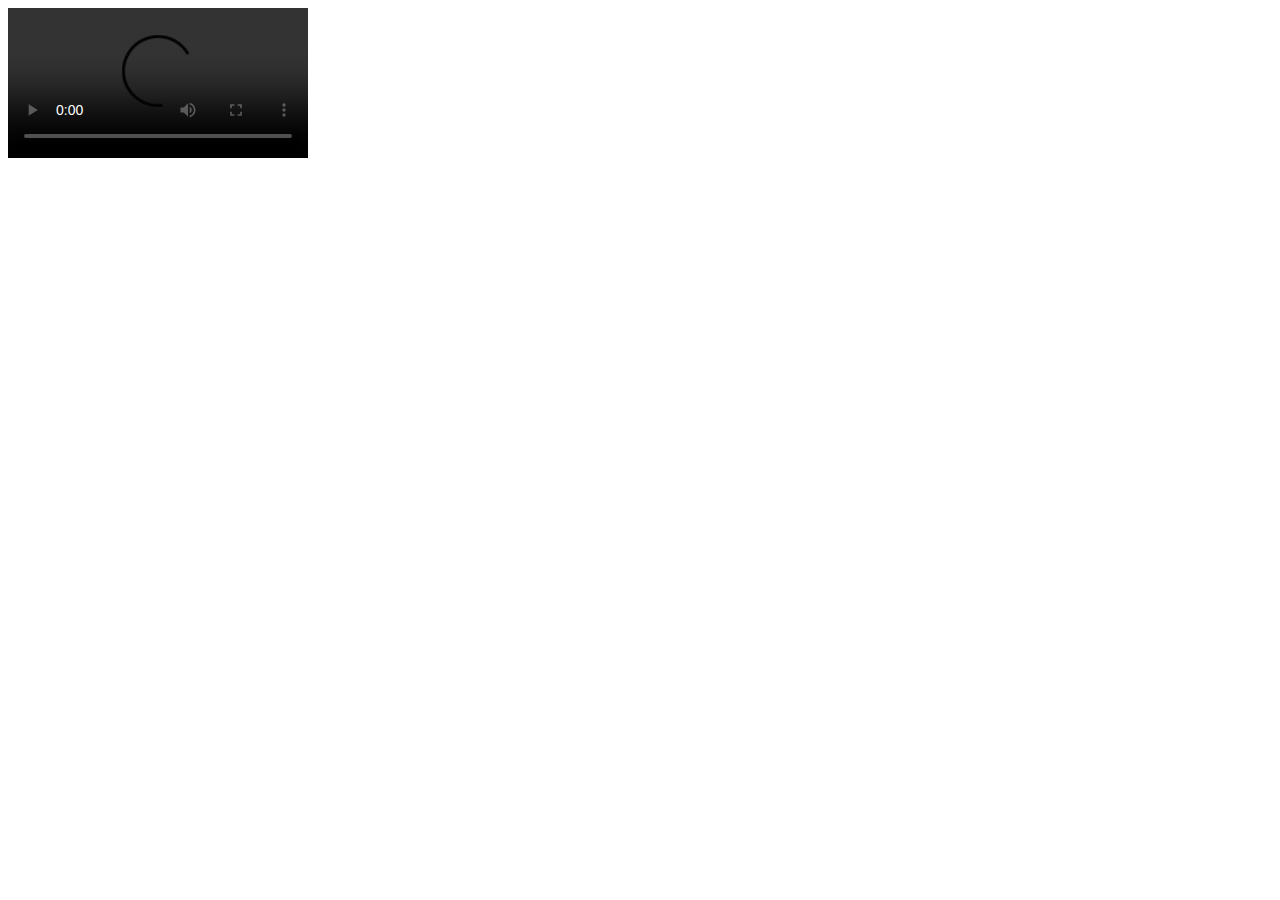
<file: Euler/test.html>
<!DOCTYPE HTML>
<html>
<body>	
<video controls="controls" 
       class="video-stream" 
       x-webkit-airplay="allow" 
       data-youtube-id="N9oxmRT2YWw" 
       src="http://v20.lscache8.c.youtube.com/videoplayback?sparams=id%2Cexpire%2Cip%2Cipbits%2Citag%2Cratebypass%2Coc%3AU0hPRVRMVV9FSkNOOV9MRllD&amp;itag=43&amp;ipbits=0&amp;signature=D2BCBE2F115E68C5FF97673F1D797F3C3E3BFB99.59252109C7D2B995A8D51A461FF9A6264879948E&amp;sver=3&amp;ratebypass=yes&amp;expire=1300417200&amp;key=yt1&amp;ip=0.0.0.0&amp;id=37da319914f6616c">
</video>
	
</body>
</html>
</file>
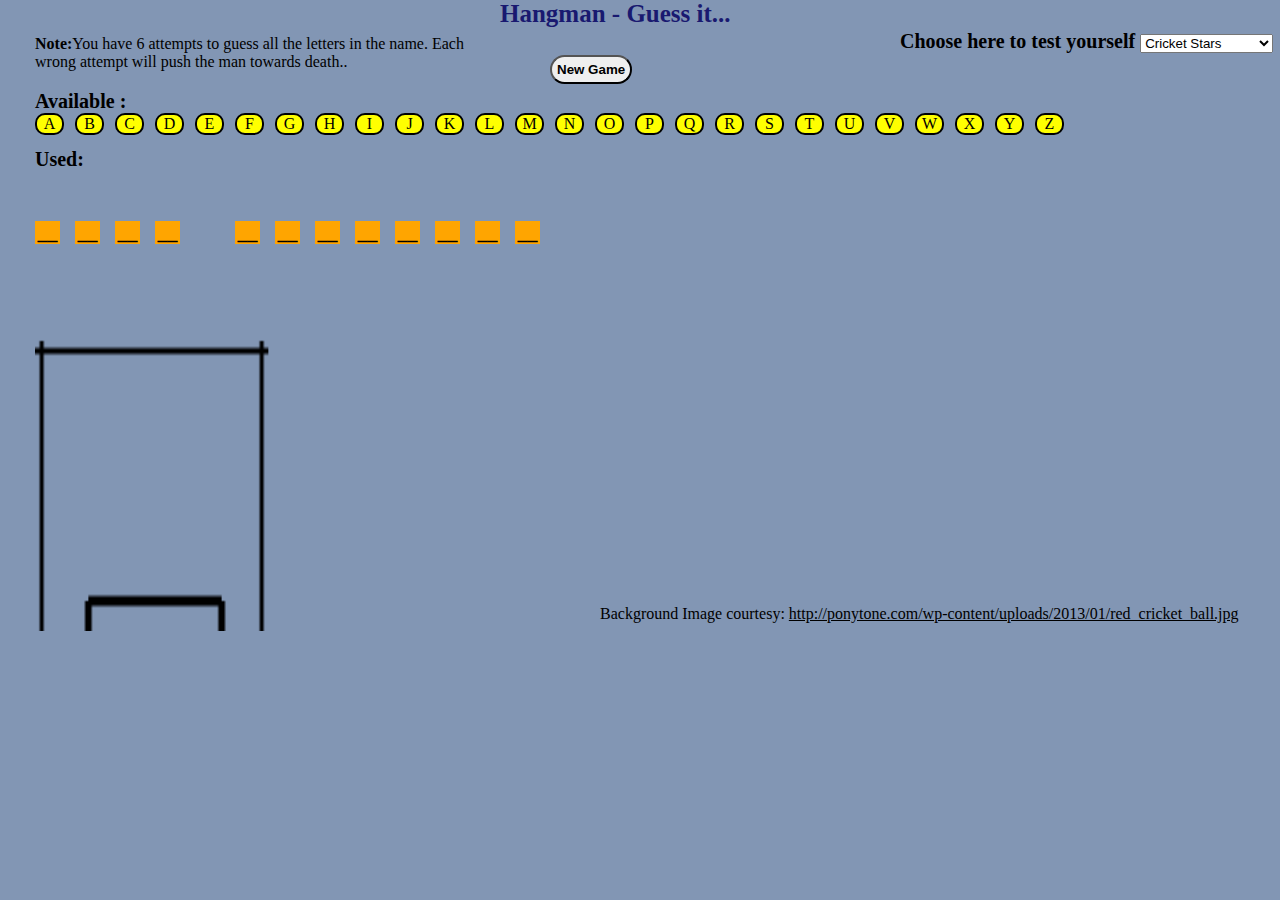
<file: Html5App/Hangman/Hangman/hangman.html>
<!DOCTYPE html>
<head>
	<meta content="text/html;charset=utf-8" http-equiv="Content-Type">
	<meta content="utf-8" http-equiv="encoding">
	<script src="jquery-1.7.1.js"></script>
	<script src="hangman_data.js"></script>
	<link rel="stylesheet" type="text/css" href="mystyle.css">
	<Title>Hangman - Guess It...</Title>	
	<div class="heading">Hangman - Guess it...</div>
</head>
<body class='cricket'>
	<div id="notes" class="textclass2">
	<B>Note:</B>You have 6 attempts to guess all the letters in the name.
    Each wrong attempt will push the man towards death..	
	</div>
	<div id="alphalist" style="position:relative;top:55px;">
		<span class="textclass">Available :</span>
		<script>								
			var addhere = document.getElementById('alphalist');
			var usedhere = document.getElementById('usedalphabets');			
			var alphaarray = new Array("A","B","C","D","E","F","G","H","I","J","K","L","M","N","O","P","Q","R","S","T","U","V","W","X","Y","Z");			
			//var alphaarray = new Array();
			var usedarray = new Array();		
			var sleft = 0;
			var lastalphabet="";
			var wrongattempts = 0;
			var wordcompleted = 0;
			var currmode = "";			
			
			$(document).ready(function(){
				drawInitialStage();	 //Draw Hangman initial set of images		
				drawAlphabets(alphaarray);  //Draw the Alphabet list			
				currmode = "cricket";			
				loadPuzzle();
				document.getElementById('clear').addEventListener('click', function() {													
							refreshUI();										
				}, false);
				
			});					
			
			
			function drawAlphabets(alphaarray){
				var k = -1
				for(i=0; i<alphaarray.length; i++) {   	   				  	
         			$("<div/>", {
         				id: 'alpha-'+i,
         				style:'position:absolute;margin-left:' + i * 40 + 'px',
         				"class":'alphabets',
         				text:alphaarray[i],         				
         				click: function(){
         					$(this).attr("disabled", "disabled");
         					$(this).slideUp();         					
         					lastalphabet = $(this).text();
         					usedarray.push(lastalphabet);    
         					k++;         					
         					//for(k=0;k<usedarray.length;k++){                  												
         						$("<div/>", {
         							id:'usedalpha-'+lastalphabet,
         							style:'position:absolute;margin-left:' + k * 40 + 'px',
         							"class":'usedalphabetRed',
         							text:usedarray[k]
         						}).appendTo('#usedalphabets');         						
         					//}
         					$("#puzzle").click();
         				}
         			}).appendTo(addhere);         			
    			} 			
			}			

			function drawInitialStage()
			{
				var c=document.getElementById("hangman");
				var ctx=c.getContext("2d");
				ctx.clearRect(0,0,400,300);
				ctx.shadowBlur=0;
				ctx.shadowColor="";
				ctx.globalCompositeOperation="source-over";
				ctx.strokeStyle="black";//#DEB887";
				ctx.lineWidth = 3;
				ctx.beginPath();ctx.moveTo(5,5);ctx.lineTo(5,290);ctx.stroke();
				ctx.beginPath();ctx.moveTo(0,10);ctx.lineTo(175,10);ctx.stroke();
				ctx.beginPath();ctx.moveTo(170,5);ctx.lineTo(170,290);ctx.stroke();
				ctx.strokeStyle="black"//#A52A2A";
				ctx.lineWidth = 5;
				ctx.beginPath();ctx.moveTo(40,250);ctx.lineTo(40,135);ctx.stroke();
				ctx.beginPath();ctx.moveTo(40,135);ctx.lineTo(140,135);ctx.stroke();
				ctx.beginPath();ctx.moveTo(140,135);ctx.lineTo(140,160);ctx.stroke();
			}
		</script>
	</div>	
	<div id="usedalphabets" style="position:relative;top:90px;">
		<span class="textclass">Used:</span>
	</div>	
	<div id="puzzleholder" width="10px; word-wrap:break-word;">
	<div id="puzzle" style="position:relative;top:140px;">							
			<script>			
				var rdmnum="";
				var cp="";
				var tdata="";
				var cntry="";
				var hintstr="";
				function loadPuzzle(){
						cp="";tdata="";hintstr="";
						if(currmode=='cricket'){
							rdmnum = ((Math.ceil(Math.random()*(playerlist.length))));								
							cp = (playerlist[rdmnum].toUpperCase()).split(";");	
							tdata=cp[0];
							hintstr = cp[1];								
						}
						else if(currmode == 'imdbt250'){
							rdmnum = ((Math.ceil(Math.random()*(imdbTop250.length))));											
							cp = (imdbTop250[rdmnum].toUpperCase()).split(";");	
							tdata=cp[2];							
							hintstr = "Released in "+cp[3]+", this movie ranks "+cp[0]+" with a rating of "+cp[1];
						}
						else if(currmode == 'kollywood2012'){
							rdmnum = ((Math.ceil(Math.random()*(kollywood2012.length))));								
							cp = (kollywood2012[rdmnum].toUpperCase()).split(";");								
							tdata=cp[0];							
							hintstr = "Directed by "+cp[1]+", this " + cp[3].toLowerCase() + " had "+cp[2]+" in the lead";					
						}
						//Show underscores 						
						drawPuzzle(tdata,false);	
				}

				//Reveal Letters Found
				$('#puzzle').click(function(eve){	
						if(usedarray.length>0){												
						var posfnd = tdata.indexOf(usedarray[usedarray.length-1]);						
						if(posfnd==-1)
						{
							wrongattempts++;
							if(wrongattempts == 3)
								giveHint();															
							updateHangman(wrongattempts);						
						}
						while(posfnd!=-1)
						{
							var dividtoopen=document.getElementById('puzdata-'+posfnd);
							$(dividtoopen).text(tdata[posfnd]);					
							$('#usedalpha-'+usedarray[usedarray.length-1]).removeClass('usedalphabetRed').addClass('usedalphabetGreen');									
							posfnd = tdata.indexOf(usedarray[usedarray.length-1],(posfnd+1));
							wordcompleted ++;
						}						

						if(wordcompleted == tdata.length || wrongattempts == 6){							
							decideResult();
						}													
					}	
				});					
				
				//Give Hint
				function giveHint(){
						$('#hintbtn').removeClass('hideit').addClass('unhideit');	
						$('#hintbtn').click(function(eve){
							$('#statusdiv').removeClass('hideit').addClass('unhideit');	
							var hinttext = 'Sorry..No Hint Available...';
							if(currmode=='cricket'){
								var hinttext = "Do you know, this player is from ";
								hinttext += "<SPAN CLASS='hint'>"+ countrymap[hintstr] +"</SPAN>";
							}
							else
							{
								hinttext = hintstr;
							}
							
							$('#statusdiv').html(hinttext);	

						});				
				}			
				
				//Draw puzzle
				function drawPuzzle(tdata1,showans){		
					
					for(l=0;l<tdata.length;l++)
					{
						if(tdata[l]==' '){
							tmpdispdata = " ";
							wordcompleted++;
						}				
						else if(isNaN(tdata[l])==false || chksplchar(tdata[l])){							
							tmpdispdata = tdata[l];
							wordcompleted++;
						}		
						else
						{
							if(showans)
								tmpdispdata = tdata[l];
							else
								tmpdispdata = '__';
						}

						if(showans)
						{							
							$('#puzdata-'+l).text(tmpdispdata);
							$('#hintbtn').removeClass('unhideit').addClass('hideit');	
						}
						else
						{
							$("<div/>", {
								id: 'puzdata-'+l,
								"class": 'puzzledata textclass',
								style:'position:absolute;margin-left:' + l * 40 + 'px',
								text:tmpdispdata
								}).appendTo('#puzzle');
							}
						}
						
				}
				
				//chk for spl chars
				function chksplchar(charac){
					var iChars = "!@#$%^&*()+=-[]\\\';,./{}|\":<>?";
					if(iChars.indexOf(charac) !=-1)
						return true;
					else
						return false;
				}
				//Draw Hangman Images
				function drawRope(ctx,redraw){
					ctx.lineWidth = 4;
					var endpt = 25;
					if(redraw)
						endpt = 45;
					ctx.beginPath();ctx.moveTo(90,10);ctx.lineTo(90,endpt);ctx.stroke();
				}

				function drawHead(ctx,redraw){
					ctx.lineWidth=6;
					var endpt = 40;
					if(redraw)
						endpt = 60;
					ctx.beginPath();ctx.arc(90,endpt,15,0,4*Math.PI);ctx.stroke();
				}

				function drawBody(ctx,redraw){
					ctx.lineWidth=10;
					var endpt = 115;
					var stpt = 55;
					if(redraw){
						endpt = 135;
						stpt = 70;
					}
					ctx.beginPath();ctx.moveTo(90,stpt);ctx.lineTo(90,endpt);ctx.stroke();
				}

				function drawHands(ctx,redraw){
					//(90,70) to (50,80)
					//(90,70) to (130,80)
					ctx.lineWidth=10;
					var stpt1A = 90;
					var stpt1B = 70;
					var endpt1A=50;
					var endpt1B = 80;
					var endpt2A = 130;
					var endpt2B = 80;
					if(redraw){
						stpt1A = 90;
						stpt1B = 90;
						endpt1A = 50;
						endpt1B = 100;
						endpt2A = 130;
						endpt2B = 100;
					}
					ctx.beginPath();ctx.moveTo(stpt1A,stpt1B);ctx.lineTo(endpt1A,endpt1B);ctx.stroke();
					ctx.beginPath();ctx.moveTo(stpt1A,stpt1B);ctx.lineTo(endpt2A,endpt2B);ctx.stroke();
				}

				function drawLegs(ctx,redraw){
					ctx.lineWidth=10;
					var stpt1A = 90;
					var stpt1B = 115;
					var endpt1A=50;
					var endpt1B = 130;
					var endpt2A = 130;
					var endpt2B = 130;
					if(redraw){
						stpt1A = 90;
						stpt1B = 135;
						endpt1A = 50;
						endpt1B = 150;
						endpt2A = 130;
						endpt2B = 150;
					}
					ctx.beginPath();ctx.moveTo(stpt1A,stpt1B);ctx.lineTo(endpt1A,endpt1B);ctx.stroke();
					ctx.beginPath();ctx.moveTo(stpt1A,stpt1B);ctx.lineTo(endpt2A,endpt2B);ctx.stroke();
				}

				function updateHangman(wattempts){					
					var mycanvas = document.getElementById('hangman');
					var ctx =mycanvas.getContext("2d");					
					switch(wattempts)
					{
						case 1:
							//draw Rope
							drawRope(ctx,false);
							break;
						case 2:
							//draw Head
							drawHead(ctx,false);
							break;
						case 3:
							//draw Body
							drawBody(ctx,false);
							break;
						case 4:
							//draw Hands
							drawHands(ctx,false);
							break;
						case 5:
							//draw Legs
							drawLegs(ctx,false);
							break;
						case 6:		
							//redraw everything										
							drawInitialStage();

							ctx.shadowBlur=20;
							ctx.shadowColor="white";
							drawRope(ctx,true);
							drawHead(ctx,true);
							drawBody(ctx,true);
							drawHands(ctx,true);
							drawLegs(ctx,true);

							ctx.strokeStyle = "#FFFFFF";
							ctx.globalCompositeOperation="xor";										

							ctx.lineWidth = 5;							
							
							ctx.beginPath();ctx.moveTo(40,250);ctx.lineTo(40,135);ctx.stroke();
							ctx.beginPath();ctx.moveTo(40,135);ctx.lineTo(140,135);ctx.stroke();
							ctx.beginPath();ctx.moveTo(140,135);ctx.lineTo(140,160);ctx.stroke();
					}					
				}

				function refreshUI(){
										
					$('#hintbtn').removeClass('unhideit').addClass('hideit');	
					$('#statusdiv').removeClass('unhideit').addClass('hideit');														
					
					drawInitialStage();
					drawAlphabets(alphaarray);
					
					for(q=0;q<usedarray.length;q++)
						$('#usedalpha-'+usedarray[q]).remove();
														
					for(w=0;w<tdata.length;w++)	{																				
						$('#puzdata-'+w).remove();
					}
												
					for(s=0;s<alphaarray.length;s++)
						$('#alpha-'+s).remove();
					
					usedarray = new Array();
					wrongattempts = 0;	
					wordcompleted = 0;	
					loadPuzzle();
				}

				function decideResult(){
					$('#statusdiv').removeClass('hideit').addClass('unhideit');		
					if(wordcompleted == tdata.length){
						$('#statusdiv').html('Wow!.. <font face="cursive">Congratulations</font>. That is some amazing guessing..');
						$('#hintbtn').removeClass('unhideit').addClass('hideit');	
					}
					else
					{
					  	$('#statusdiv').html('Oops.. You ran out of attempts. Try again.');							
					  	drawPuzzle(tdata,true); //Complete the letter if not finished						  	
					}
							
					for(p=0;p<alphaarray.length;p++)									
					{
						$('#alpha-'+p).off("click");
						$('#alpha-'+p).removeClass('alphabets').addClass('offalphabets');
					}
									
				}
				//http://cdn.theunlockr.com/wp-content/uploads/2012/04/IMDb.jpg
				//http://logopond.com/logos/33cfb8720dda6b3c1dc7603ddb34f70e.png
				function changeingamemode(){
					currmode = $("select#gamemode").val();	

					switch(currmode){
						case 'imdbt250':
							$('body').css('background-image','url()');
							$('body').css('background-size','contain');
							$('body').css('background-position','580px 250px');  //
							$('#courtesy').html('Background Image courtesy: <u>http://cdn.theunlockr.com/wp-content/uploads/2012/04/IMDb.jpg</u>');	
							break;
						case 'cricket':
							$('body').css('background-image','url(b4.jpg)');
							break;
						case 'kollywood2012':
							$('body').css('background-image','url()');
							$('body').css('background-size','contain');
							$('body').css('background-position','680px 250px');  //
							$('#courtesy').html('Background Image courtesy: <u>http://logopond.com/logos/33cfb8720dda6b3c1dc7603ddb34f70e.png</u>');	
							break;						
					}										
					refreshUI();
				}
				
			</script>			
	</div>
	</div>
	<div id='statusdiv' class="statuslocator unhideit textclass">		
	</div>
	<div id='imagediv' class='imagedivlocator unhideit'>
	</div>	
	<div id="controldiv" class="controlarea">
		<input Type="Button"  class="unhideit" id="clear" Value="New Game" /> 
		<input Type="Button"  class="hideit hintposlocator" id="hintbtn" style="background:#00CC00; color:#FFFFFF" value="Need a hint?" /> 
	</div>
	<div id='optionarea' class='optionclass textclass'>
	Choose here to test yourself 
		<select id='gamemode' onChange='changeingamemode();' autocomplete="off">
			<option value='cricket' selected>Cricket Stars</option>
			<option value='imdbt250'>IMDB Top 250</option>
			<option value='kollywood2012'>Tamil Movies 2012</option>
		</select>
	</div>
	<canvas id="hangman" class="hangman"></canvas> 
	<div id='courtesy' class="courtesylocator textclass2">
	Background Image courtesy: <u>http://ponytone.com/wp-content/uploads/2013/01/red_cricket_ball.jpg</u>
	<div>
</body>
</html>
</file>
<file: Html5App/Hangman/Hangman/mystyle.css>
/*.buttons { position:absolute; top: 45px; left:145px;}*/

div.alphabets:hover {color:Red;cursor:pointer}
div.alphabets {	
	background-color: Yellow;
	text-align: center;		
	width: 25px;
	border:2px solid black;
	border-radius: 10px;
}
div.usedalphabetRed {	
	background-color: Red;	
	text-align: center;		
	width: 25px;
	border:2px solid black;
	border-radius: 10px;
}
div.usedalphabetGreen {	
	background-color: Green;	
	text-align: center;		
	width: 25px;
	border:2px solid black;
	border-radius: 10px;
}
div.offalphabets {
	background-color: LightGray;
	position:absolute;	
	text-align: center;		
	width: 25px;
	border:2px solid black;
	border-radius: 10px;
}
div.statusdiv{
	position:absolute;
	top:300px;
}
div.controlarea{
	position:absolute;
	top:55px;
	left:550px;
	width:auto;
	text-align: center;		
}
.hideit{
	display:none;	
}
.unhideit{
	display:block;
}
.hintposlocator{
	position:absolute;
	top:1px;	
	left:100px;
}
.statuslocator{
	position:absolute;
	top:300px;
}
.textclass{
	font-weight: bold;
	font-family: "Palatino Linotype";
	width:auto;	
	font-size:20px;
}
.heading{
	position:absolute;
	top:0px;
	left:500px;
	text-align: center;
	width:auto;
	font-size: 25px;
	font-weight: bold;
	font-family: "Palatino Linotype";
	color: #191970;	
}
.textclass2{
	position:absolute;
	top:35px;
	width:450px;
}
.hint{
font-size:20px;
color:#003333;
font-style:italic;
}
/*div.hiddendiv{
	display: none;
}
div.unhidediv{
	display:block;	
	position:relative;
	top:200px;
}*/
div.puzzledata{
	position:relative;	
	width:25px;
	background-color: orange;
	text-align: center;		
}

/*canvas {border:1px solid rgba(255, 155, 0, 0.9);}*/
canvas.hangman{
	width: 400px;
	height: 300px;
	position: relative;
	top:250px;	
}
div.optionclass{
	position:absolute;
	top:30px;
	left:900px;
}
div.courtesylocator{
	position:absolute;
	top:605px;
	left:600px;
	/*text-decoration:underline;*/
	width:650px;
}
input {	
    padding: 5px 5px;    
    font-weight: bold;        
    border-radius: 15px;
}
input:hover {background: #663300; color:white;}
body {margin: 10px; padding:25px;}
body.cricket{
/*http://ponytone.com/wp-content/uploads/2013/01/red_cricket_ball.jpg*/
background-image:url('');
background-color:rgb(130,150,180);
background-position:580px 250px;
background-repeat:no-repeat;
background-size: cover;
}
.showpointsdiv {
	display: block;
}
.hidepointsdiv {
	display: none;
}


/*FindWords*/
div.puzzleitems{
	background-color: Yellow;
	text-align: center;				
	width: 55px;
	height: 55px;
	border:2px solid black;
	border-radius: 10px;
	line-height: 50px;
}
.highlightdiv{
	background-color: Green;
	text-align: center;				
	width: 55px;
	height: 55px;
	border:2px solid black;
	border-radius: 10px;
	line-height: 50px;
}
</file>
